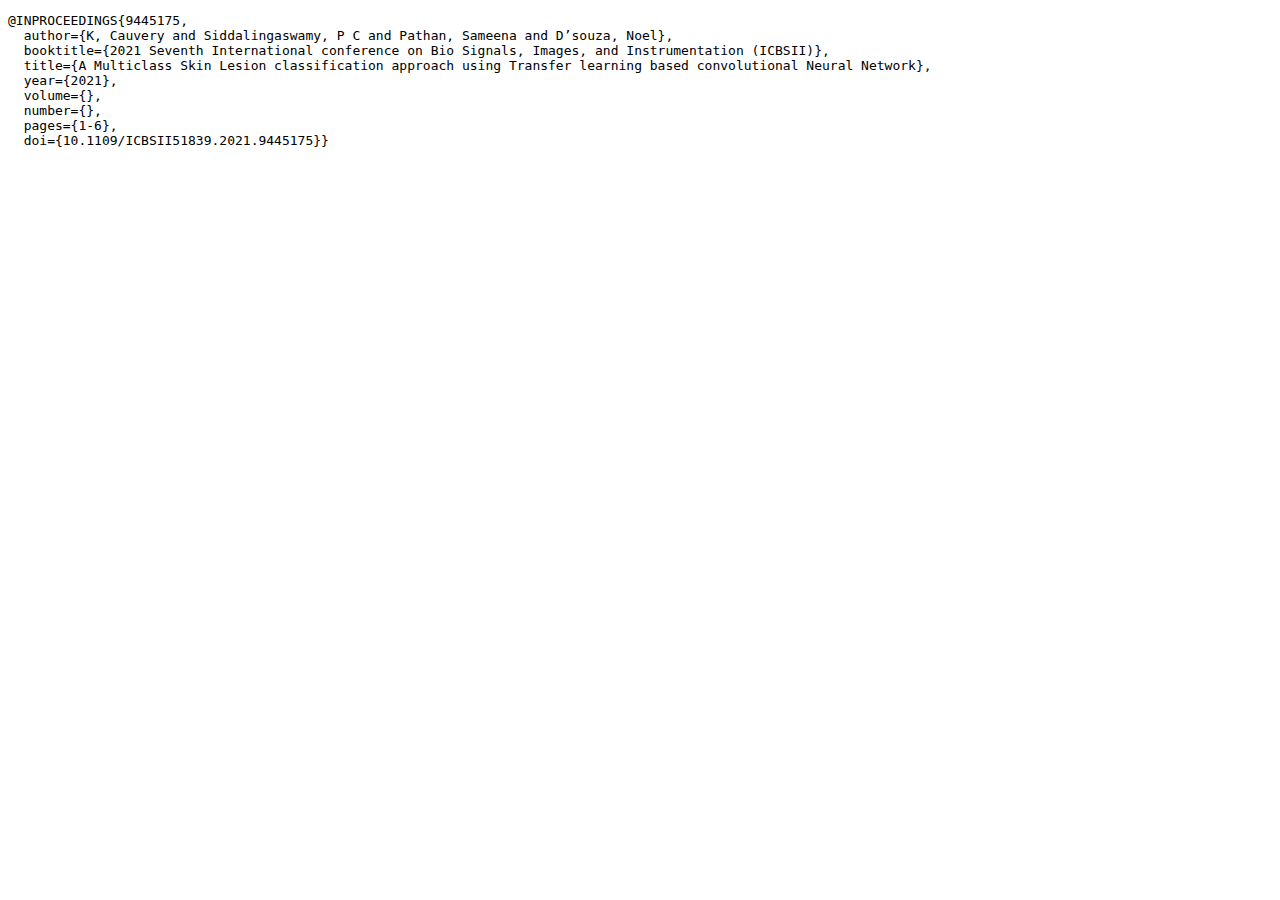
<file: assets/bib/melanoma.bib.html>
<!DOCTYPE html>
<html>
<head></head>
<body>
<pre style="word-wrap: break-word; white-space: pre-wrap;">
@INPROCEEDINGS{9445175,
  author={K, Cauvery and Siddalingaswamy, P C and Pathan, Sameena and D’souza, Noel},
  booktitle={2021 Seventh International conference on Bio Signals, Images, and Instrumentation (ICBSII)}, 
  title={A Multiclass Skin Lesion classification approach using Transfer learning based convolutional Neural Network}, 
  year={2021},
  volume={},
  number={},
  pages={1-6},
  doi={10.1109/ICBSII51839.2021.9445175}}
</pre>
</body>
</html>
</file>
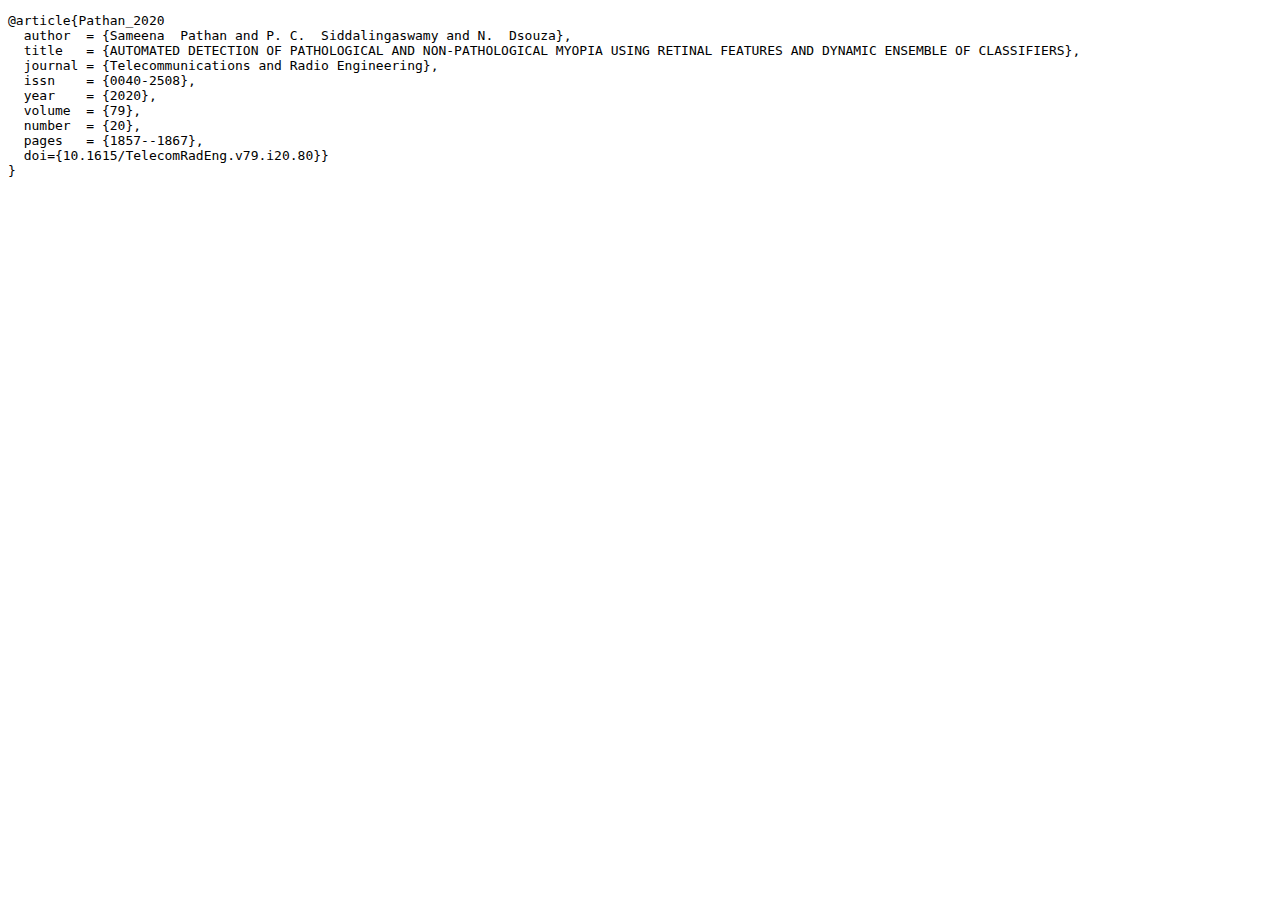
<file: assets/bib/myopia.bib.html>
<!DOCTYPE html>
<html>
<head></head>
<body>
<pre style="word-wrap: break-word; white-space: pre-wrap;">
@article{Pathan_2020
  author  = {Sameena  Pathan and P. C.  Siddalingaswamy and N.  Dsouza},
  title   = {AUTOMATED DETECTION OF PATHOLOGICAL AND NON-PATHOLOGICAL MYOPIA USING RETINAL FEATURES AND DYNAMIC ENSEMBLE OF CLASSIFIERS},
  journal = {Telecommunications and Radio Engineering},
  issn    = {0040-2508},
  year    = {2020},
  volume  = {79},
  number  = {20},
  pages   = {1857--1867},
  doi={10.1615/TelecomRadEng.v79.i20.80}}
}
</pre>
</body>
</html>
</file>
